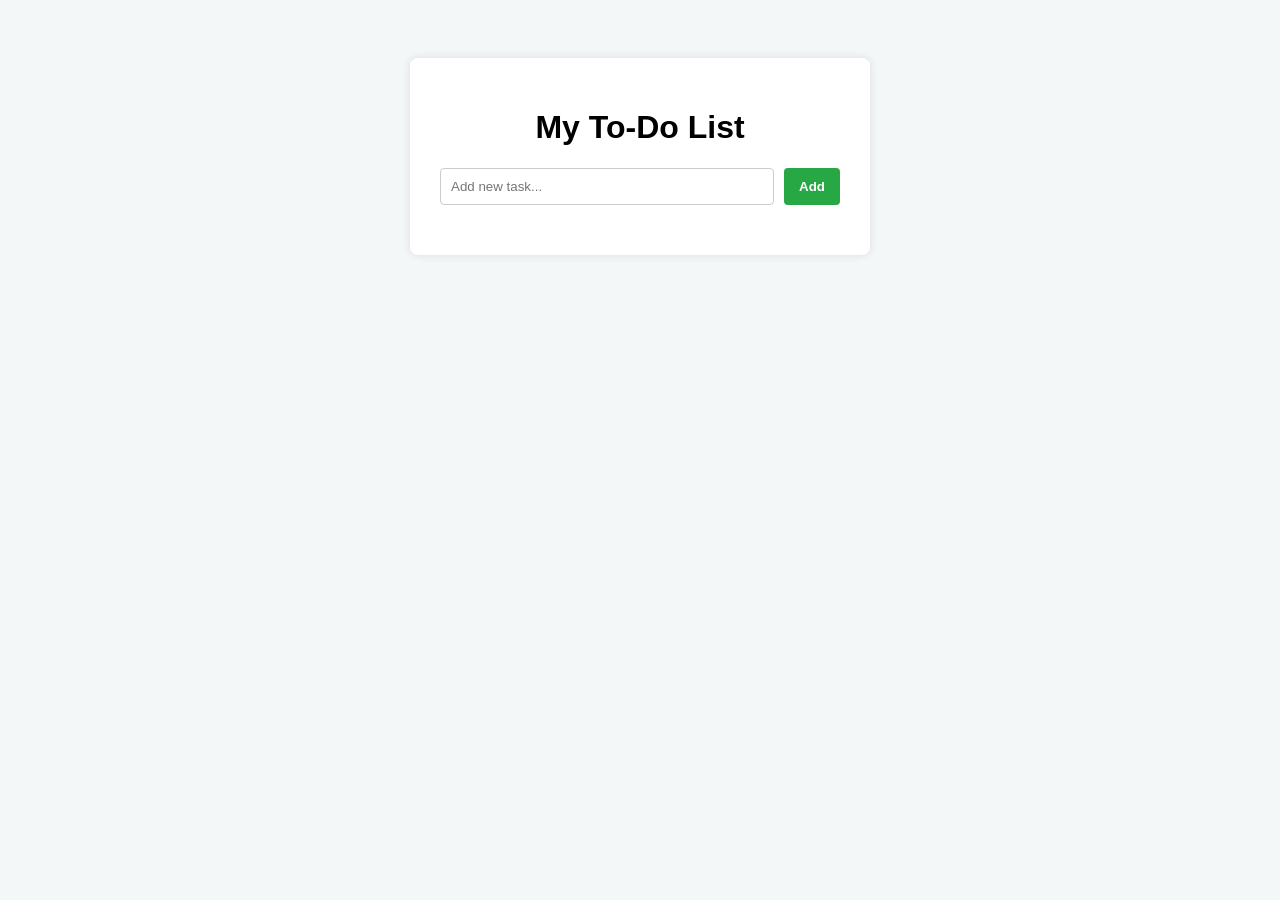
<file: To Do List App/index.html>
<!DOCTYPE html>
<html lang="en">
<head>
  <meta charset="UTF-8" />
  <meta name="viewport" content="width=device-width, initial-scale=1" />
  <title>To-Do List App</title>
  <link rel="stylesheet" href="style.css" />
</head>
<body>
  <div class="container">
    <h1>My To-Do List</h1>
    <form id="todo-form">
      <input type="text" id="todo-input" placeholder="Add new task..." required />
      <button type="submit">Add</button>
    </form>
    <ul id="todo-list"></ul>
  </div>
  <script src="script.js"></script>
</body>
</html>
</file>
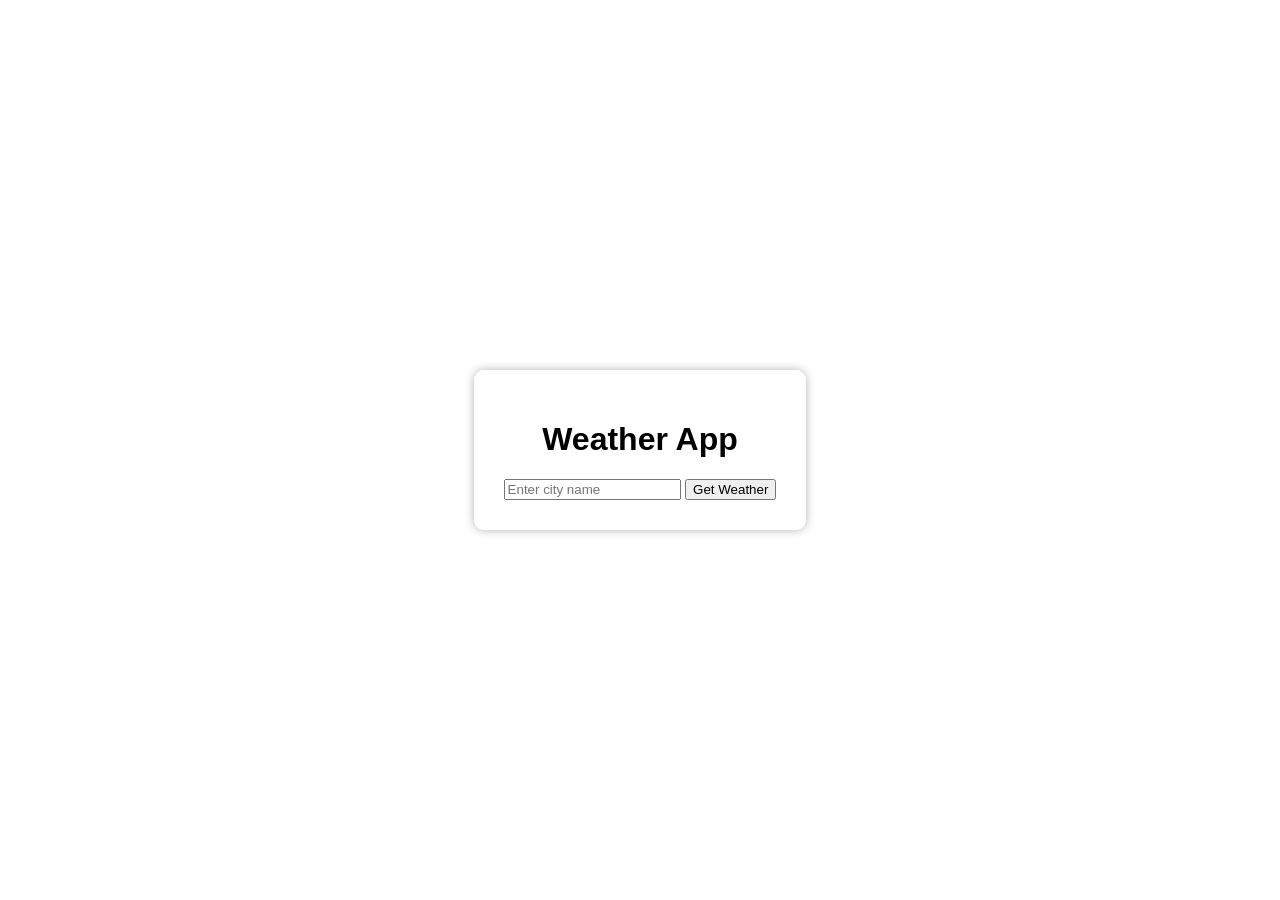
<file: Weather App/index.html>
<!DOCTYPE html>
<html lang="en">
<head>
  <meta charset="UTF-8">
  <title>Weather App</title>
  <link rel="stylesheet" href="style.css">
</head>
<body>
  <div class="container">
    <h1>Weather App</h1>
    <input type="text" id="city" placeholder="Enter city name">
    <button id="getWeather">Get Weather</button>
    <div id="weatherResult"></div>
  </div>

  <script src="script.js"></script>
</body>
</html>
</file>
<file: To Do List App/style.css>
body {
  font-family: Arial, sans-serif;
  background: #f4f7f8;
  display: flex;
  justify-content: center;
  padding: 50px;
}

.container {
  background: white;
  padding: 30px;
  width: 400px;
  border-radius: 8px;
  box-shadow: 0 0 10px rgba(0, 0, 0, 0.1);
}

h1 {
  text-align: center;
}

#todo-form {
  display: flex;
  gap: 10px;
  margin-bottom: 20px;
}

#todo-input {
  flex: 1;
  padding: 10px;
  border-radius: 4px;
  border: 1px solid #ccc;
}

button {
  padding: 10px 15px;
  border: none;
  background-color: #28a745;
  color: white;
  font-weight: bold;
  border-radius: 4px;
  cursor: pointer;
}

button:hover {
  background-color: #218838;
}

#todo-list {
  list-style: none;
  padding: 0;
}

.todo-item {
  padding: 12px 10px;
  border-bottom: 1px solid #ddd;
  display: flex;
  justify-content: space-between;
  align-items: center;
}

.todo-item.completed {
  text-decoration: line-through;
  color: gray;
}

.delete-btn {
  background: #dc3545;
  border: none;
  color: white;
  border-radius: 50%;
  cursor: pointer;
  width: 24px;
  height: 24px;
  font-weight: bold;
  line-height: 20px;
}
</file>
<file: Weather App/style.css>
body {
  font-family: Arial, sans-serif;
  background: url('https://images.unsplash.com/photo-1561553873-e8491a564fd0?q=80&w=1547&auto=format&fit=crop&ixlib=rb-4.1.0&ixid=M3wxMjA3fDB8MHxwaG90by1wYWdlfHx8fGVufDB8fHx8fA%3D%3D') no-repeat center center fixed;
  background-size: cover;
  display: flex;
  justify-content: center;
  align-items: center;
  height: 100vh;
  margin: 0;
}

.container {
  background: rgba(255, 255, 255, 0.85); /* semi-transparent background for readability */
  padding: 30px;
  border-radius: 10px;
  box-shadow: 0 0 10px rgba(0,0,0,0.3);
  text-align: center;
}
</file>
